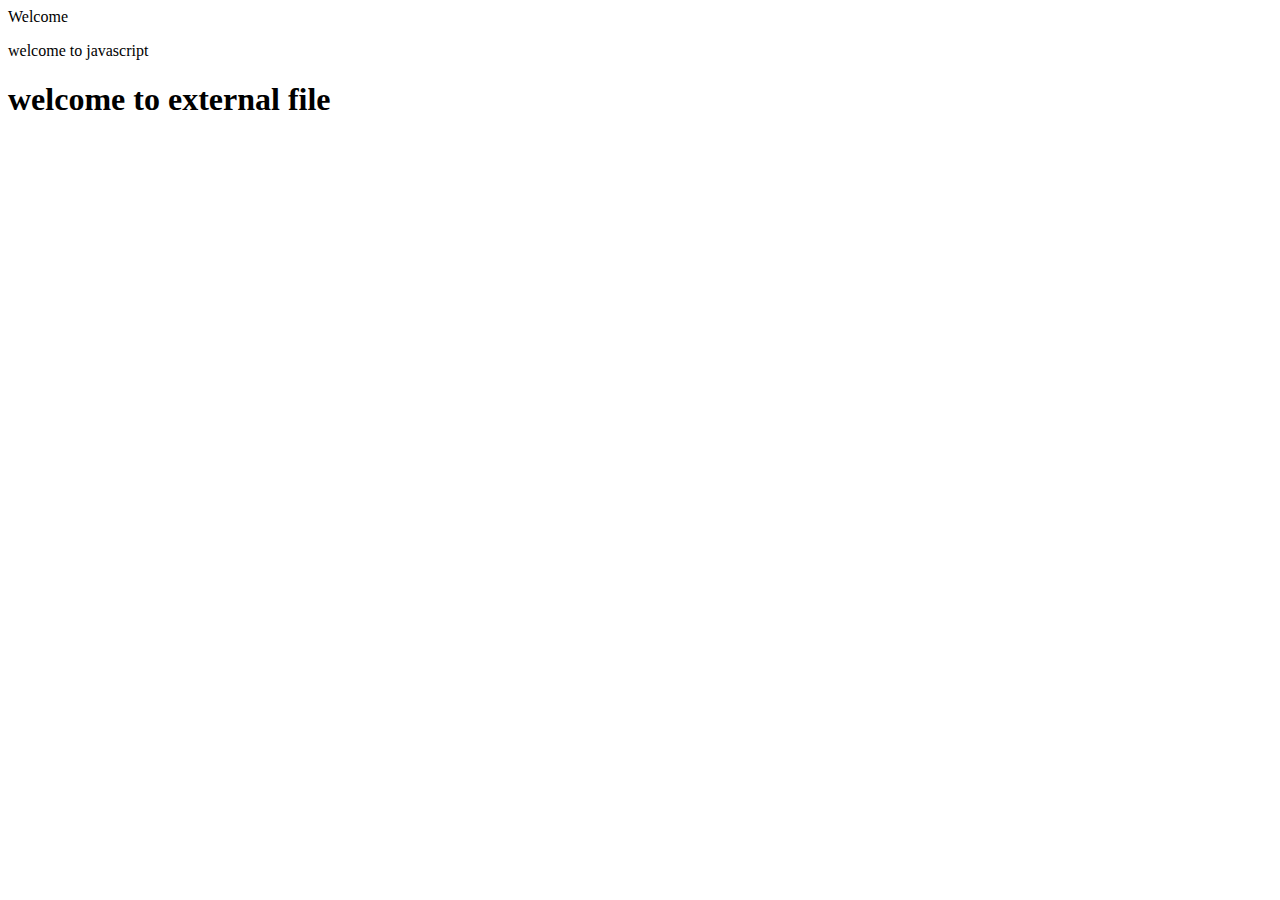
<file: javascript.html>
<html>
<head>
<script type="text/javascript" src="javascript.js">
</script>
</head>
<body onload=we(); >
<p>Welcome</p>
<script type ="text/javascript">
document.write("welcome to javascript");
</script>
<h1 id="js"></h1>
</body>
</html>
</file>
